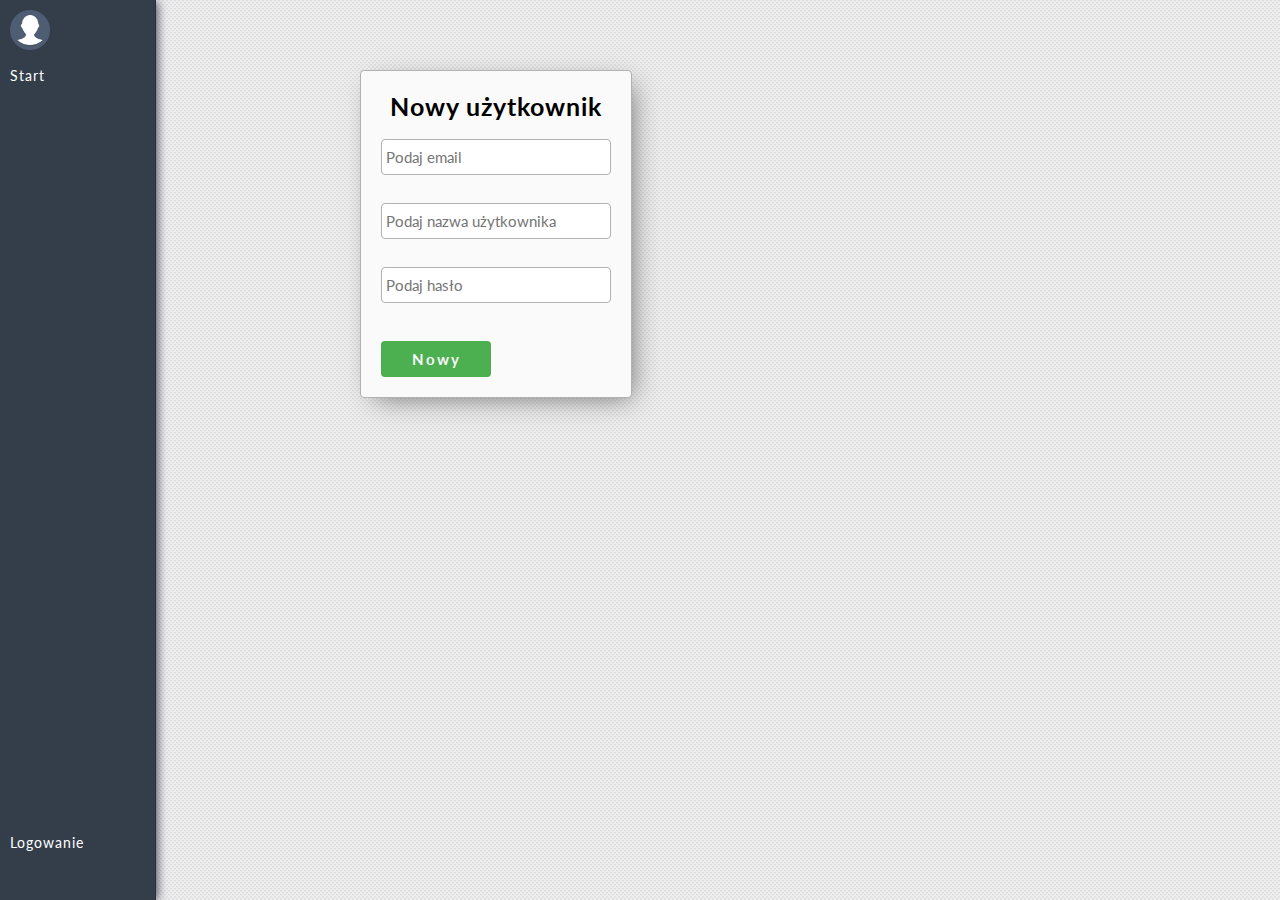
<file: templates/newUserForm.html>
<!DOCTYPE html>
<html>
<head>

    <meta charset="utf-8"/>
    <link href="../public/style/style.css" rel="stylesheet" type="text/css">
    <link href="../public/style/addUser.css" rel="stylesheet" type="text/css">
    <link href="../public/style/clock.css" rel="stylesheet" type="text/css">
    <link href="https://fonts.googleapis.com/css?family=Josefin+Sans|Lato" rel="stylesheet">
    <script type="text/javascript" src="https://code.jquery.com/jquery-3.1.1.min.js"></script>
</head>
<body>

<div id="container">

    <div class="sidebarContainer">

        <ul class="sidebar">
            <div class="profile">
                <div class="ico"></div>
                <div class="clearfix"></div>
            </div>

            <li><a href="/">Start</a></li>
            <li><a href="/new/login">Logowanie</a></li>

        </ul>

    </div>


    <div class="user usr">
        <h1>Nowy użytkownik</h1>
        <form id="form" method="post" action="/user/create">

            <input type="text" name="email" placeholder="Podaj email"/>
            <p class="form-field-err "></p>
            <input type="text" name="user" id="userN" placeholder="Podaj nazwa użytkownika"/>
            <p class="form-field-err " id="username-err"></p>
            <input type="password" name="password" id="passwordN" placeholder="Podaj hasło"/>
            <p class="form-field-err" id="password-err" style="margin-top:0px; margin-bottom:0px;"></p>


            <button type="submit">Nowy</button>
        </form>

    </div>

</div>

<script>

        $(document).ready(function(){

            $("#userN").on('input',function(){

                var u =  $("#userN").val();

                $ .ajax({
                    type    : "POST",
                    url     : "/user/check",
                    data    : u,
                     success: function(ret) {
                            if (ret === "true"){

                                $("#username-err").addClass("er");
                                $("#username-err").html("Nazwa użytkownika już zajęta");
                            }
                            if (ret === "false" && u.length > 0 ){

                                $("#username-err").removeClass("er");
                                $("#username-err").html("");
                            }
                          },
                     complete: function() {

                         },
                     error: function(jqXHR, errorText, errorThrown) {

                      }


                });


            });

            $('#form').submit(function() {
                if ($.trim($("#userN").val()) === "" || $.trim($("#passwordN").val()) === "") {

                        var u =  $("#userN").val();
                       if (u.length == 0 ){
                        $("#username-err").addClass("er");
                        $("#username-err").html("Podaj nazwę użytkownika");
                       }

                        $("#password-err").addClass("er");
                        $("#password-err").html("Podaj hasło");
                 return false;
             }
            });




        });





</script>


</body>

</html>
</file>
<file: public/style/style.css>
body{
    width: 100%;
    height: 100%;
    background: url(../img/white_carbon.png); /* from https://subtlepatterns.com/*/
    margin: 0;
    font-family: 'Lato', sans-serif;
    font-size:  20px;
    letter-spacing: 1px;
    
}

#container{
    width: 600px;
    margin: 50px auto;
    padding: 20px;
    
}

.form-group{
    background-color: #fafafa;
    margin: 15px;
    padding: 10px;
    border: 1px solid #b1b1b1;
    border-radius: 4px;

    -webkit-box-shadow: 7px 7px 26px -8px rgba(105,105,105,1);
    -moz-box-shadow: 7px 7px 26px -8px rgba(105,105,105,1);
    box-shadow: 7px 7px 26px -8px rgba(105,105,105,1);
    
    
}

.exp{
    width:622px;
}





form{
    margin:  10px;
}
table{
    border-collapse: collapse;
    margin: 0 auto;
}

td,th{
    padding: 15px 10px 15px 10px;
    
}


tr{
    border-top: 1px solid #b1b1b1;
    
}

.none-border{
    border: none;
}

input[type=text]{
    padding-left: 4px;
    padding-right: 4px;
    height: 32px;
    border-radius: 4px;
    border: 1px solid #b1b1b1;
    font-family: 'Lato', sans-serif;
    font-size:  15px;
    
}

button{
    height: 36px;   
    width: 110px;
    margin-left: 10px;
    margin-top: 30px;
    border-radius: 4px;
    border: 1px solid rgba(76, 175, 80, 0.86);
    font-family: 'Lato', sans-serif;
    font-size:  15px;
    font-weight: bold;
    letter-spacing: 2px;
    color: #f7f7f7;
    background-color: #4CAF50;
    
}
select{
    height: 36px;
    width: 110px;
    border-radius: 4px;
    border: 1px solid #b1b1b1;
    font-family: 'Lato', sans-serif;
    font-size:  15px;
    text-align-last:center;
    background-color: white;
    
    
}

.sidebarContainer{
    position: fixed;
    top:0;
    left:0;
    
    z-index: 1050;
    
    display: block;
    border-right: 1px solid #29313b;
    -webkit-box-shadow: 3px 1px 9px -1px rgba(52, 62, 75, 0.85);
    -moz-box-shadow:    3px 1px 9px -1px rgba(52, 62, 75, 0.85);
    box-shadow:         3px 1px 9px -1px rgba(52, 62, 75, 0.85);
    
}

.sidebar{
    position: absolute;
    top:0;
    left: 0;
    margin: 0;
    padding-top: 10px;
    padding-left: 0px;
    background: rgb(52, 62, 75);
    box-sizing: border-box;
    font-size: 14px;
   
    list-style: none;
}

 .sidebar > li >a{
    font-size: 14px;
    color: #ffffff;
    display: block;
    padding:  0.5em 0em 0.5em 10px;
    text-decoration: none;
   
}

.sidebarContainer,  .sidebar{
    width: 155px;
    height: 100%;
}

.sidebar > li {
    
    margin: 10px 0px;
    color: white;
}
.sidebar > li:hover{
    background: #4CAF50;
    
}

.sidebar >li:nth-last-child(1){
   position: absolute;
    bottom:32px;
    right: 0px;
    left: 0px;
    

}

.ico{
    height: 40px;
    width: 40px;
    background: url(../img/profle.png);
    background-size: 40px 40px;
    float: left;

}

.profile{
   padding-left: 10px;
    color: white;
    
}

.profileName{
    float: left;
    margin-left: 5px;
    padding-right: 2px;
    word-wrap:break-word;
    max-width:100%;
}
.clearfix{
    clear: both;
}
</file>
<file: public/style/addUser.css>
.user{
    
    
    -webkit-box-shadow: 7px 7px 26px -8px rgba(105,105,105,1);
    -moz-box-shadow: 7px 7px 26px -8px rgba(105,105,105,1);
    box-shadow: 7px 7px 26px -8px rgba(105,105,105,1);
    
    width: 250px;
}


.usr{
    background-color: #fafafa;
    margin-left: 20px;
    padding: 10px;
    border: 1px solid #b1b1b1;
    border-radius: 4px;
    
}

input[type=text]{
    width: 220px;
    margin: 8px 0;
}

input[type=password]{
    width: 220px;
    margin: 8px 0;
    
    padding-left: 4px;
    padding-right: 4px;
    height: 32px;
    border-radius: 4px;
    border: 1px solid #b1b1b1;
    font-family: 'Lato', sans-serif;
    font-size:  15px;
    
}

button{
    
    
    margin-left: 0;
}

h1{
    margin: 10px;
    font-size: 25px;
    text-align: center;
}

.form-field-err {

    color: red;
    font-size: 12px;

}

.er {
    margin-top:0px;
    margin-bottom:0px;
}
</file>
<file: public/style/clock.css>
.clock{
    background: #4CAF50;
    padding: 20px;
    border: 2px solid rgba(76, 175, 80, 0.86);
    border-radius: 5px;
    color: white;
    font-size: 28px;
    text-align: center;
    letter-spacing: 3px;
    
    -webkit-box-shadow: 7px 7px 26px -8px rgba(105,105,105,1);
    -moz-box-shadow: 7px 7px 26px -8px rgba(105,105,105,1);
    box-shadow: 7px 7px 26px -8px rgba(105,105,105,1);
}
#Date{
    font-size: 35px;
    font-weight: bold;
    
}

.clock > ul {
    list-style: none;
    padding: 0;
    
}

.clock > ul >li{
    display: inline;
}
</file>
